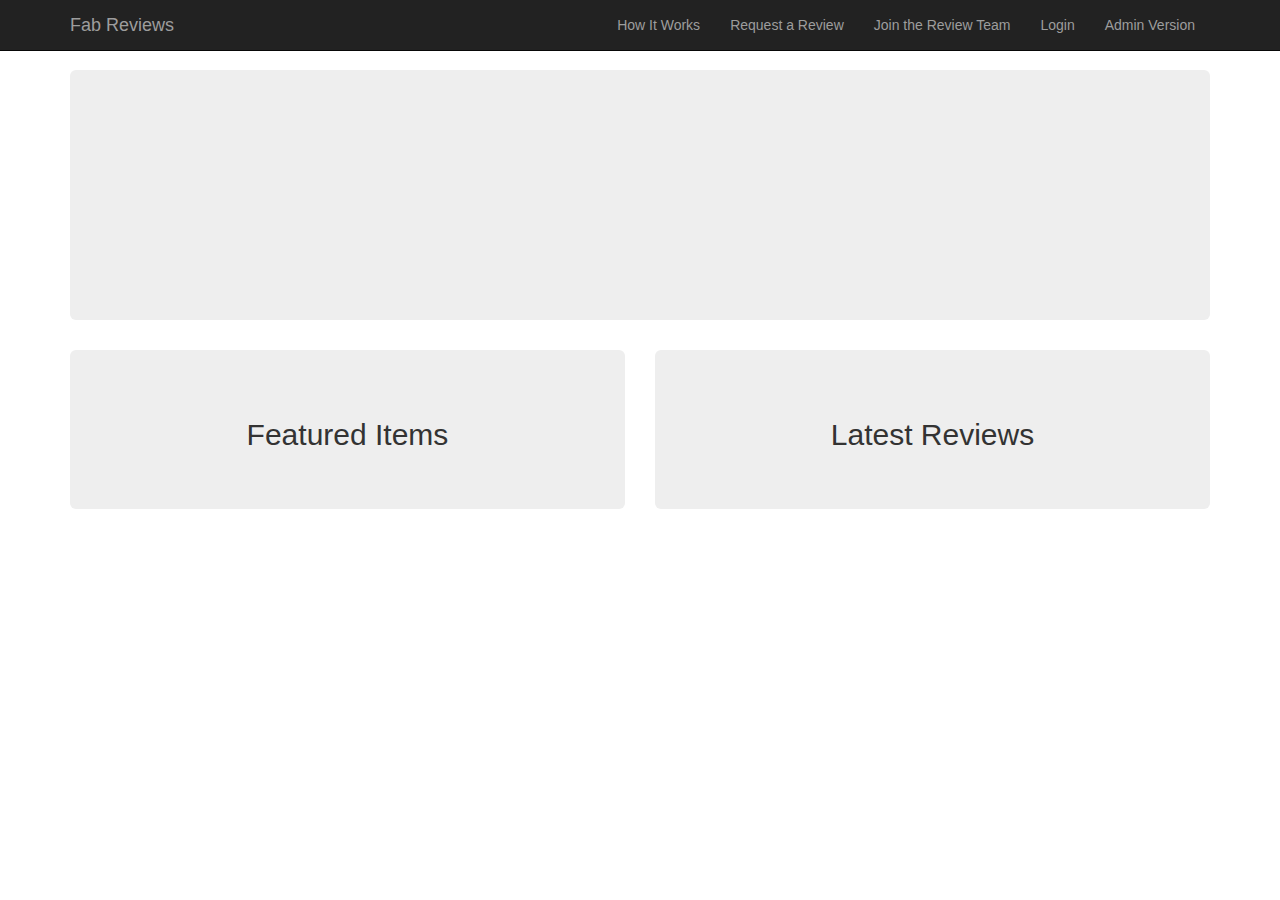
<file: index.html>
<!DOCTYPE html>
<html>
    <head>
        <title>Fab Reviews</title>
        <script src="https://code.jquery.com/jquery-3.1.1.min.js" integrity="sha256-hVVnYaiADRTO2PzUGmuLJr8BLUSjGIZsDYGmIJLv2b8=" crossorigin="anonymous"></script>
        <script src="https://maxcdn.bootstrapcdn.com/bootstrap/3.3.7/js/bootstrap.min.js" integrity="sha384-Tc5IQib027qvyjSMfHjOMaLkfuWVxZxUPnCJA7l2mCWNIpG9mGCD8wGNIcPD7Txa" crossorigin="anonymous"></script>
        <link rel="stylesheet" href="https://maxcdn.bootstrapcdn.com/bootstrap/3.3.7/css/bootstrap.min.css" integrity="sha384-BVYiiSIFeK1dGmJRAkycuHAHRg32OmUcww7on3RYdg4Va+PmSTsz/K68vbdEjh4u" crossorigin="anonymous">
        <link rel="stylesheet" href="style.css" type="text/css" />
        
    </head>
    <body>
        <div class="container">
            <nav class="navbar navbar-inverse navbar-fixed-top">
                <div class="container">
                    <div class="navbar-header">
                        <a class="navbar-brand" href="#">Fab Reviews</a>
                    </div>
                    <div class="collapse navbar-collapse navbar-right">
                        <ul class="nav navbar-nav">
                            <li><a href="#" data-toggle="modal" data-target="#howItWorks">How It Works</a></li>
                            <li><a href="#" data-toggle="modal" data-target="#requestReview">Request a Review</a></li>
                            <li><a href="#" data-toggle="modal" data-target="#joinTeam">Join the Review Team</a></li>
                            <li><a href="#" data-toggle="modal" data-target="#login">Login</a></li>
                            <li><a href="adminPage.html">Admin Version</a></li>
                        </ul>
                    </div>
                </div>
            </nav>
            <div id="banner" class="jumbotron">
                
            </div>
            <div id="reviewSections" class="row text-center">
                <div class="col-md-6">
                    <div class="jumbotron">
                        <h2>Featured Items</h2>
                        <div id="featured">
                            
                        </div>
                    </div>
                </div>
                <div class="col-md-6">
                    <div class="jumbotron">
                        <h2>Latest Reviews</h2>
                        <div id="latest">
                            
                        </div>
                    </div>
                </div>
            </div>
        </div>
        
        <div class="modal fade" id="howItWorks">
            <div class="modal-dialog modal-lg">
                <div class="modal-content">
                    <div class="modal-header">
                        <button type="button" class="close" data-dismiss="modal" aria-label="Close"><span aria-hidden="true">&times;</span></button>
                        <h3 class="modal-title">How It Works</h3>
                    </div>
                    <div id="fabReviewSteps" class="modal-body">
                        <h4>You find a clothing item from an independent brand, or an item with no reviews.</h4>
                        <h4>Here on FabReviews, you subscribe for $5/month and request that item using the clothing page link.</h4>
                        <h4>Our team will obtain that item and produce a comphrehensive quality review with various mediums.</h4>
                        <h4><i>We are the solution to risky online shopping.</i></p>
                    </div>
                </div>
            </div>
        </div>
        
        <div class="modal fade" id="requestReview">
            <div class="modal-dialog">
                <div class="modal-content">
                    <div class="modal-header">
                        <button type="button" class="close" data-dismiss="modal" aria-label="Close"><span aria-hidden="true">&times;</span></button>
                        <h4 class="modal-title">Request Review</h4>
                    </div>
                    <div class="modal-body">
                        <form>
                          <div class="form-group">
                            <label>Item Name</label>
                            <input id="itemNameInput" class="form-control">
                          </div>
                          <div class="form-group">
                            <label>Item Link</label>
                            <input id="itemLinkInput" class="form-control">
                          </div>
                          <div class="checkbox">
                            <label><input type="checkbox"> Post Annonymously</label>
                          </div>
                          <button id="itemSubmit" type="submit" class="btn btn-default">Submit</button>
                        </form>
                    </div>
                </div>
            </div>
        </div>
        
        <div class="modal fade" id="joinTeam">
            <div class="modal-dialog">
                <div class="modal-content">
                    <div class="modal-header">
                        <button type="button" class="close" data-dismiss="modal" aria-label="Close"><span aria-hidden="true">&times;</span></button>
                        <h4 class="modal-title">Join the Review Team</h4>
                    </div>
                    <div class="modal-body">
                        <form>
                          <div class="form-group">
                            <label>Name</label>
                            <input class="form-control">
                          </div>
                          <div class="form-group">
                            <label>Message</label>
                            <input type="button" class="form-control">
                          </div>
                          <button input type="button" id="reviewButton" class="btn btn-default">Submit</button>
                        </form>
                    </div>
                </div>
            </div>
        </div>
        
        <div class="modal fade" id="login">
            <div class="modal-dialog">
                <div class="modal-content">
                    <div class="modal-header">
                        <button type="button" class="close" data-dismiss="modal" aria-label="Close"><span aria-hidden="true">&times;</span></button>
                        <h4 class="modal-title">Login</h4>
                    </div>
                    <div class="modal-body">
                        <form>
                          <div class="form-group">
                            <label>Username</label>
                            <input id="userName" class="form-control">
                          </div>
                          <div class="form-group">
                            <label>Password</label>
                            <input id="passWord" class="form-control">
                          </div>
                          <button id="loginSubmit" type="submit" class="btn btn-default">Submit</button>
                        </form>
                    </div>
                </div>
            </div>
        </div>
        
        
        <script type="text/javascript" src="data.js"></script>
        <script type="text/javascript" src="script.js"></script>
    </body>
</html>
</file>
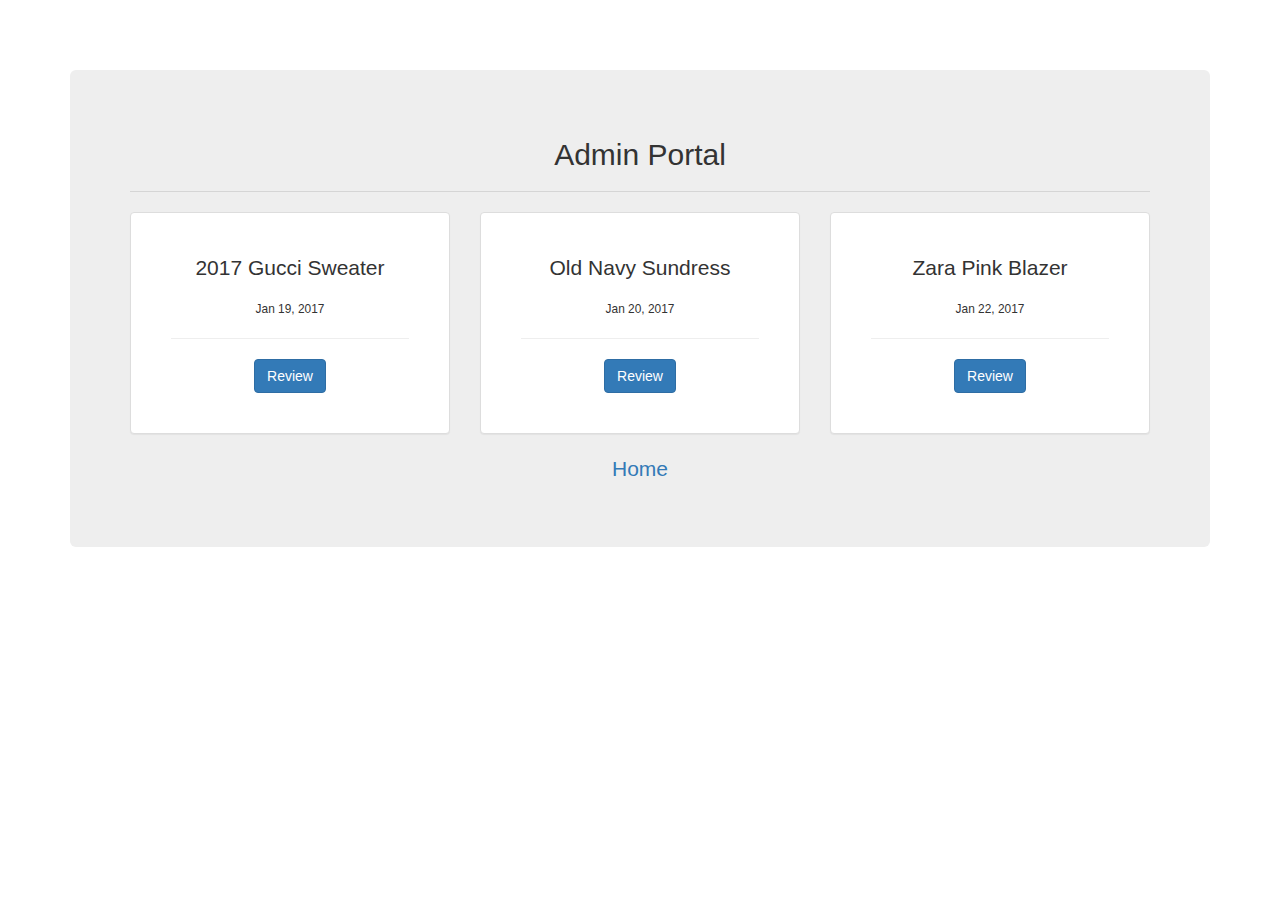
<file: adminPage.html>
<!DOCTYPE html>
<html>
    <head>
        <title>Fab Reviews</title>
        <script src="https://code.jquery.com/jquery-3.1.1.min.js" integrity="sha256-hVVnYaiADRTO2PzUGmuLJr8BLUSjGIZsDYGmIJLv2b8=" crossorigin="anonymous"></script>
        <script src="https://maxcdn.bootstrapcdn.com/bootstrap/3.3.7/js/bootstrap.min.js" integrity="sha384-Tc5IQib027qvyjSMfHjOMaLkfuWVxZxUPnCJA7l2mCWNIpG9mGCD8wGNIcPD7Txa" crossorigin="anonymous"></script>
        <link rel="stylesheet" href="https://maxcdn.bootstrapcdn.com/bootstrap/3.3.7/css/bootstrap.min.css" integrity="sha384-BVYiiSIFeK1dGmJRAkycuHAHRg32OmUcww7on3RYdg4Va+PmSTsz/K68vbdEjh4u" crossorigin="anonymous">
        <link rel="stylesheet" href="style.css" type="text/css" />
    </head>
    <body>
        <div class="container">
            <div class="jumbotron text-center">
                <h2>Admin Portal</h2>
                <hr>
                <div class="row">
                    <div class="col-md-4">
                        <div class="panel panel-default">
                            <div class="panel-body">
                                <p>2017 Gucci Sweater</p>
                                <small>Jan 19, 2017</small>
                                <hr>
                                <button data-toggle="modal" data-target="#firstButton" class="btn btn-primary">Review</button>
                            </div>
                        </div>
                    </div>
                    <div class="col-md-4">
                        <div class="panel panel-default">
                            <div class="panel-body">
                                <p>Old Navy Sundress</p>
                                <small>Jan 20, 2017</small>
                                <hr>
                               <button data-toggle="modal" data-target="#secondButton" class="btn btn-primary">Review</button> 
                            </div>
                        </div>
                    </div>
                    <div class="col-md-4">
                        <div class="panel panel-default">
                            <div class="panel-body">
                                <p>Zara Pink Blazer</p>
                                <small>Jan 22, 2017</small>
                                <hr>
                               <button data-toggle="modal" data-target="#thirdButton" class="btn btn-primary">Review</button> 
                            </div>
                        </div>
                    </div>
                </div>
                <p><a href="index.html">Home</a></p>
            </div>
        </div>
        
        
        <div class="modal fade" id="firstButton">
            <div class="modal-dialog modal-lg">
                <div class="modal-content">
                    <div class="modal-header">
                        <button type="button" class="close" data-dismiss="modal" aria-label="Close"><span aria-hidden="true">&times;</span></button>
                        <h3 class="modal-title">2017 Gucci Sweater</h3>
                    </div>
                    <div class="modal-body">
                        <form>
                          <div class="form-group">
                            <label>Review</label>
                            <input id="reviewInput" class="form-control">
                          </div>
                          <div class="form-group">
                            <label>Rating</label>
                            <input id="ratingInput" class="form-control">
                          </div>
                          <button type="submit" class="btn btn-default">Submit</button>
                          <button class="btn btn-info pull-right">Add Media</button>
                        </form>
                    </div>
                </div>
            </div>
        </div>
        
        <div class="modal fade" id="secondButton">
            <div class="modal-dialog modal-lg">
                <div class="modal-content">
                    <div class="modal-header">
                        <button type="button" class="close" data-dismiss="modal" aria-label="Close"><span aria-hidden="true">&times;</span></button>
                        <h3 class="modal-title">Old Navy Sundress</h3>
                    </div>
                    <div class="modal-body">
                        <form>
                          <div class="form-group">
                            <label>Review</label>
                            <input id="reviewInput" class="form-control">
                          </div>
                          <div class="form-group">
                            <label>Rating</label>
                            <input id="ratingInput" class="form-control">
                          </div>
                          <button type="submit" class="btn btn-default">Submit</button>
                          <button class="btn btn-info pull-right">Add Media</button>
                        </form>
                    </div>
                </div>
            </div>
        </div>
        
        <div class="modal fade" id="thirdButton">
            <div class="modal-dialog modal-lg">
                <div class="modal-content">
                    <div class="modal-header">
                        <button type="button" class="close" data-dismiss="modal" aria-label="Close"><span aria-hidden="true">&times;</span></button>
                        <h3 class="modal-title">Zara Pink Blazer</h3>
                    </div>
                    <div class="modal-body">
                        <form>
                          <div class="form-group">
                            <label>Review</label>
                            <input id="reviewInput" class="form-control">
                          </div>
                          <div class="form-group">
                            <label>Rating</label>
                            <input id="ratingInput" class="form-control">
                          </div>
                          <button type="submit" class="btn btn-default">Submit</button>
                          <button class="btn btn-info pull-right">Add Media</button>
                        </form>
                    </div>
                </div>
            </div>
        </div>
        
    </body>
</html>
</file>
<file: style.css>
body{
    margin-top: 70px;
}

.panel{
    padding: 25px;
}

#fabReviewSteps h4{
    text-align: center;
    padding: 10px;
}

#banner{
    background-image: url('https://images.unsplash.com/photo-1470309864661-68328b2cd0a5?dpr=1&auto=format&fit=crop&w=1500&h=1000&q=80&cs=tinysrgb&crop=');
    background-position: center;
    height: 250px;
}
</file>
